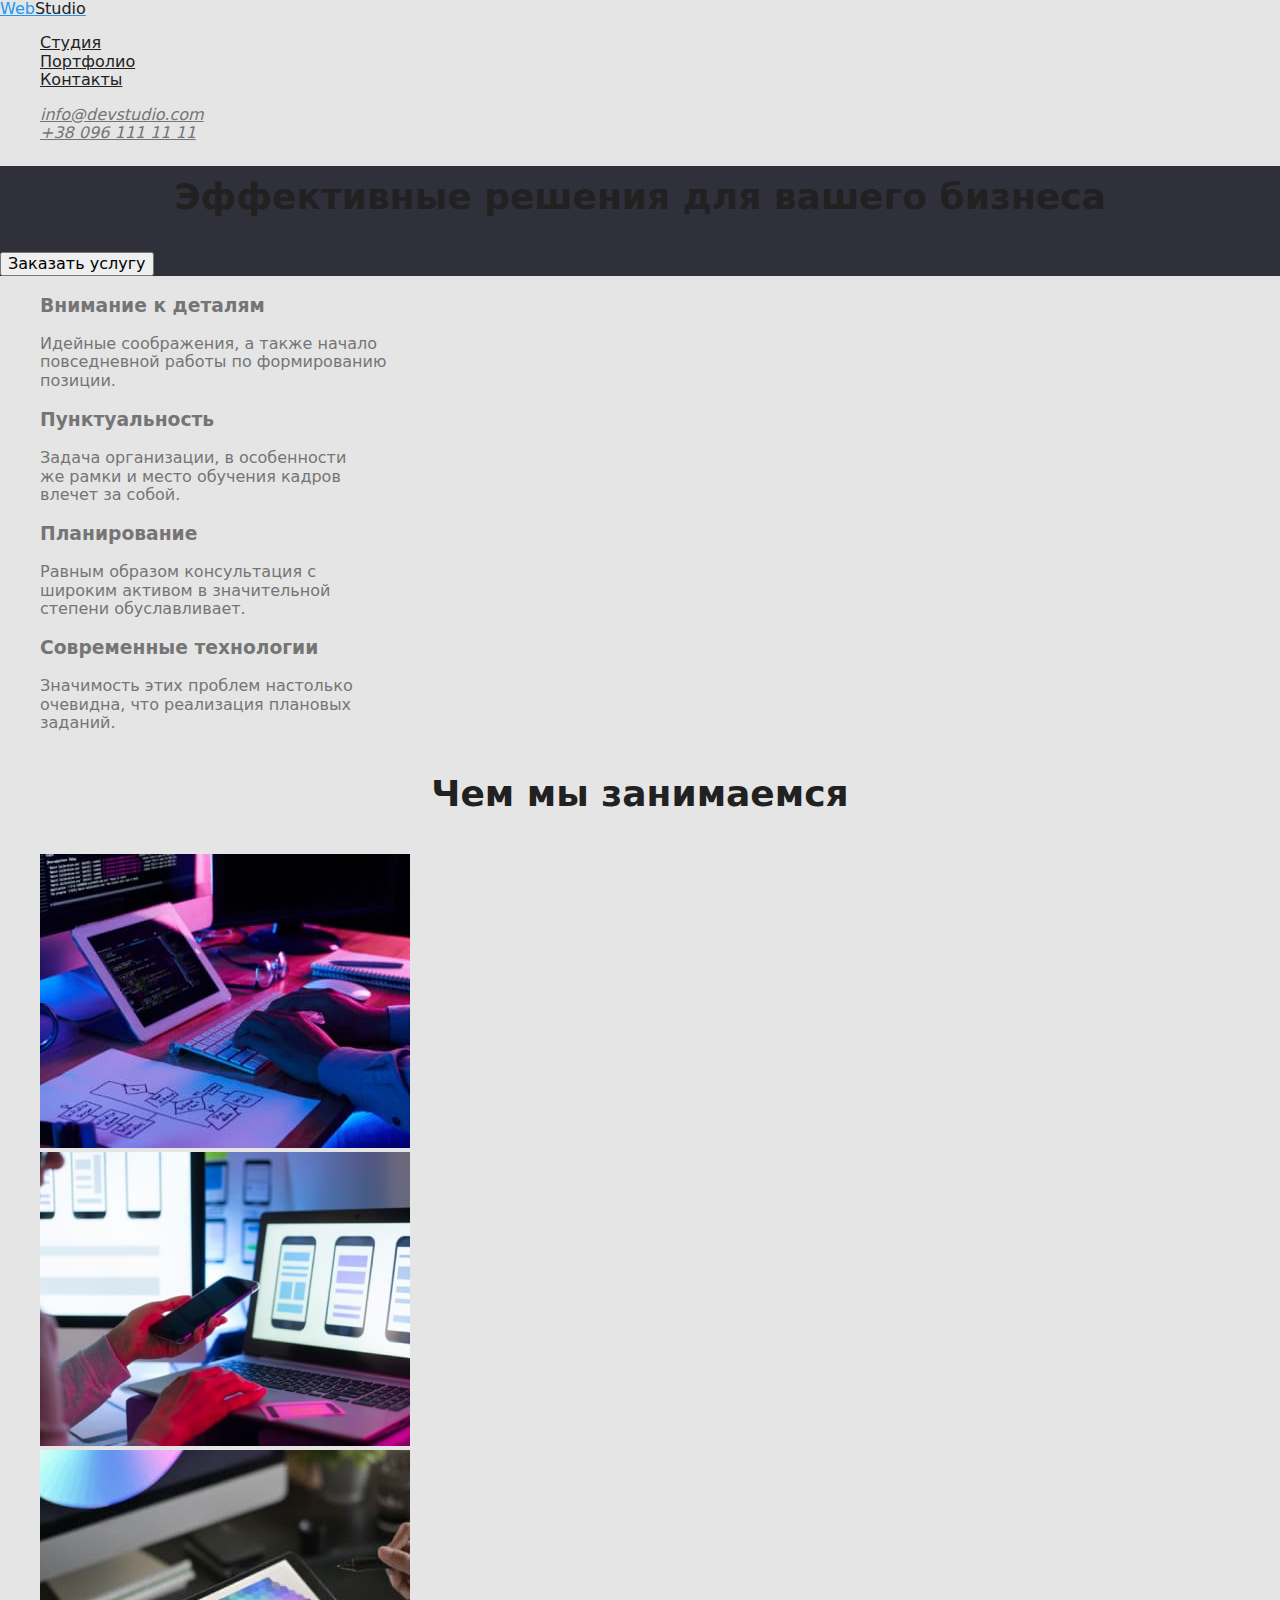
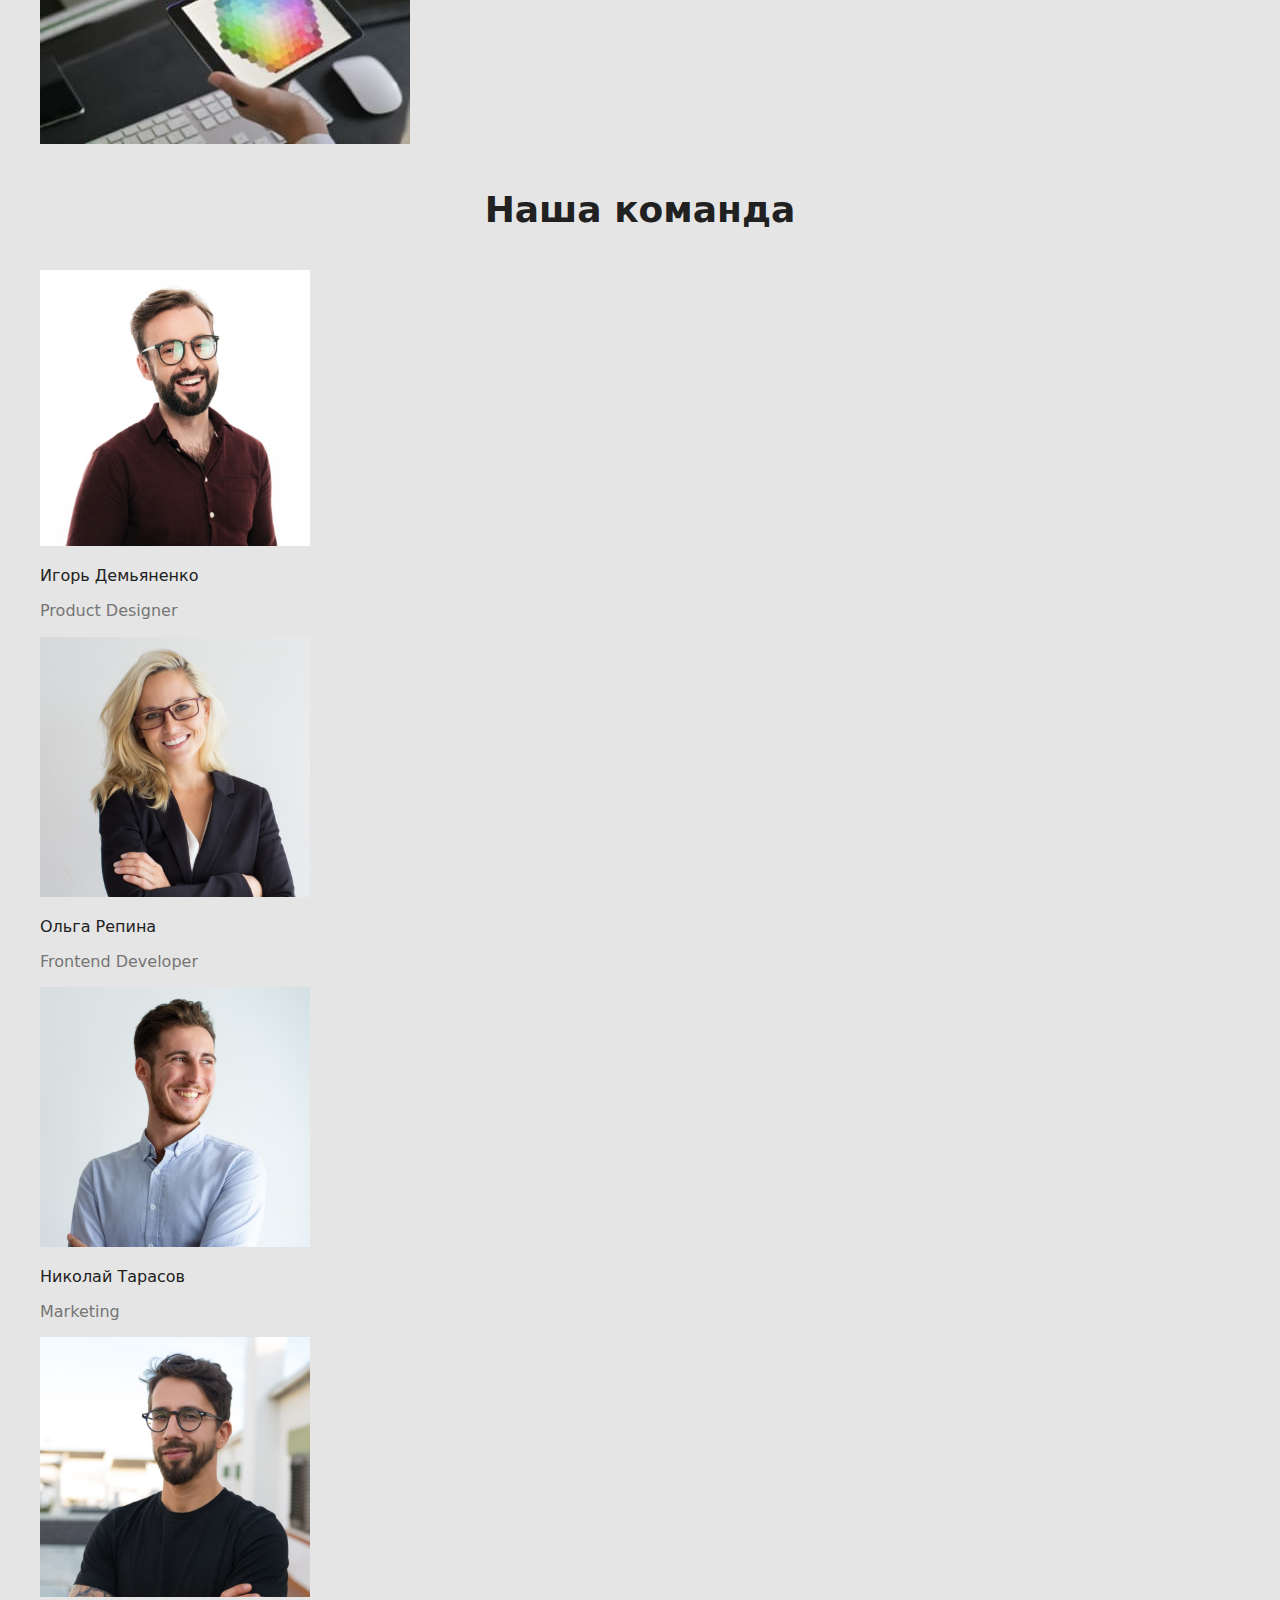
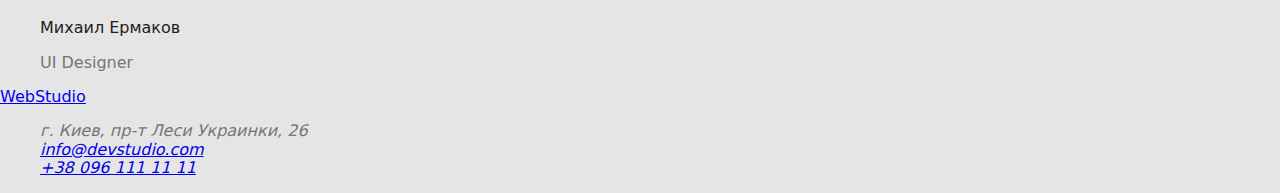
<file: index.html>
<!DOCTYPE html>
<html lang="ru">
<head>
    <meta charset="UTF-8">
    <meta http-equiv="X-UA-Compatible" content="IE=edge">
    <meta name="viewport" content="width=device-width, initial-scale=1.0">
    <title>WebStudio</title>
    <!-- <link href="https://fonts.googleapis.com/css2?family=Raleway:wght@700&family=Roboto:wght@400;500;700;900&display=swap" rel="stylesheet"> -->
    <link rel="stylesheet" href="https://cdnjs.cloudflare.com/ajax/libs/modern-normalize/1.0.0/modern-normalize.min.css">
    <link rel="stylesheet" href="./css/main.css"/>    
    <link rel="stylesheet" href="./css/common.css" />
   
</head>
<body>
    <!---Хедер-->
    <header>
        <!---навигация-->
        <nav class="nav">
            <a class="logo" href="./index.html"><span>Web</span><span class="word">Studio</span></a>
            <ul class="nav-list list">
                <li class="nav-item">
                    <a class="nav-link current" href="./index.html"><span>Студия</span></a>
                </li>
                <li class="nav-item">
                    <a class="nav-link" href="./html/portfolio.html"><span>Портфолио</span></a>
                </li>
                <li class="nav-item">
                    <a class="nav-link" href="#"><span>Контакты</span></a>
                </li>
            </ul>
        </nav>
        <!---Адрес-->
        <address>
            <ul class="address-list list">
                <li class="address-item">
                    <a class="address-phone" href="mailto:info@devstudio.com"><span class="word">info@devstudio.com</span></a>
                </li>
                <li class="address-item">
                    <a class="address-phone" href="tel:+380961111111"><span class="word">+38 096 111 11 11</span></a>
                </li>
            </ul>
        </address>
    </header>
    <!---Мейн-->
    <main>
        <!---Hero-->
        <div class="hero" > 
            <!---Секция-1-->
            <section class="section">
                <h1 class="section-title heading">Эффективные решения для вашего бизнеса</h1>
                <button class="button" type="button">Заказать услугу</button>
            </section>
        </div> 
        <!---Секция-2-->
        <section class="section">
            <!-- <h2>Скрытый заголовок</h2>-->
            <ul class="feature-list list">
                <li class="item">
                    <h3 class="title">Внимание к деталям</h3>
                    <p class="text">Идейные соображения, а также начало<br> повседневной работы по формированию <br> позиции.</p>
                </li>
                <li class="item">
                    <h3 class="title">Пунктуальность</h3>
                    <p class="text">Задача организации, в особенности <br> же рамки и место обучения кадров <br> влечет за собой.</p>
                </li>
                <li class="item">
                    <h3 class="title">Планирование</h3>
                    <p class="text">Равным образом консультация с <br> широким активом в значительной <br> степени обуславливает.</p>
                </li>
                <li class="item">
                    <h3 class="title">Современные технологии</h3>
                    <p class="text">Значимость этих проблем настолько <br> очевидна, что реализация плановых <br> заданий.</p>
                </li>
            </ul>
        </section>
        <!---Секция-3-->
        <section class="section">
            <h2 class="section-title">Чем мы занимаемся</h2> 
            <ul class="list">
                <li class="item">
                    <img class="img" src="./img/index/1.jpg" alt="Робота над кодом" width="370">
                </li>
                <li class="item">
                    <img class="img" src="./img/index/2.jpg" alt="Робота с телефоном" width="370">
                </li>
                <li class="item">
                    <img class="img" src="./img/index/3.jpg" alt="Робота с палитрой" width="370">
                </li>
            </ul>
        </section>
        <!---Секция-4-->
        <section class="section">
            <h2 class="section-title">Наша команда</h2>
            <ul class="card-set list">
                <li class="item">
                    <article class="card">
                        <div class="card-img">
                            <img  class="img" src="./img/index/Игорь.jpg" alt="Фотопортрет Игоря Демьяненко" width="270">
                        </div>
                        <div class="card-content">
                            <h3 class="card-heading">Игорь Демьяненко</h3>
                            <p class="card-text">Product Designer</p>
                        </div>
                    </article>
                </li>
                <li class="item">
                    <article class="card">
                        <div class="card-img">
                            <img class="img" src="./img/index/Ольга.jpg" alt="Фотопортрет Ольги Репиной" width="270">
                        </div>
                        <div class="card-content">
                            <h3 class="card-heading">Ольга Репина</h3>
                            <p class="card-text">Frontend Developer</p>
                        </div>
                    </article>
                </li>
                <li class="item">
                    <article class="card">
                        <div class="card-img">
                            <img class="img" src="./img/index/Николай.jpg" alt="Фотопортрет Николая Тарасова" width="270">
                        </div>
                        <div class="card-content">
                            <h3 class="card-heading">Николай Тарасов</h3>
                            <p class="card-text">Marketing</p>
                        </div>
                    </article>
                </li>
                <li class="item">
                    <article class="card">
                        <div class="card-img">
                            <img class="img" src="./img/index/Михаил.jpg" alt="Фотопортрет Михаила Ермакова" width="270">
                        </div>
                        <div class="card-content">
                            <h3 class="card-heading">Михаил Ермаков</h3>
                            <p class="card-text">UI Designer</p>
                        </div>
                    </article>
                </li>
            </ul>
        </section>
    </main>
    <!---Футер-->
    <footer>
        <a class="link" href="./index.html"><span class="word">WebStudio</span></a>
        <address>
            <ul class="list">
                <li class="item">
                   <span class="word">г. Киев, пр-т Леси Украинки, 26</span>
                </li>
                <li class="item">
                    <a class="phone" href="mailto:info@devstudio.com"><span class="word">info@devstudio.com</span></a>
                </li>
                <li class="item">
                    <a class="phone" href="tel:+380961111111"><span class="word">+38 096 111 11 11</span></a>
                </li>
            </ul>
        </address>
    </footer>
</body>
</html>
</file>
<file: css/main.css>
.hero {
  background-color: var(--bg-color);
}
.section > .hero-title {
  color: #ffffff;
  font-weight: 900;
  font-size: 44px;
  letter-spacing: 0.06em;
  line-height: 1.36;
  text-transform: uppercase;

  text-align: center;
}
.section-title {
  color: var(--title-text-color);
  font-weight: 900;
  font-size: 36px;
  line-height: 1.7;

  text-align: center;
}
.feature-list .item-title {
  color: var(--title-text-color);
  font-weight: 700;
  font-size: 14px;
  line-height: 1.14;
  text-transform: uppercase;
}
.feature-list .item-text {
  font-weight: 500;
  font-size: 14px;
  line-height: 1.7;
}
.card-heading {
  color: var(--title-text-color);
  font-weight: 500;
  font-size: 16px;
  line-height: 1.19;
}
.card-text {
  font-weight: 400;
  font-size: 16px;
  line-height: 1.19;
}
</file>
<file: css/common.css>
:root {
  --primary-text-color: #757575;
  --title-text-color: #212121;
  --accent-color: #2196f3;
  --bg-color: #2f303a;
}
body {
  background-color: #e5e5e5;
  color: var(--primary-text-color);
}
.logo {
  color: var(--accent-color);
}
.nav .word {
  color: var(--title-text-color);
}
.list {
  list-style: none;
}
.nav-list .nav-link {
  color: var(--title-text-color);
}
.nav-list .nav-link:hover,
.nav-list .nav-link:focus {
  color: var(--accent-color);
}
.current {
  color: var(--accent-color);
}
.address-list .address-phone {
  color: var(--primary-text-color);
}
.address-list .address-phone:hover,
.address-list .address-phone:focus {
  color: var(--accent-color);
}
</file>
